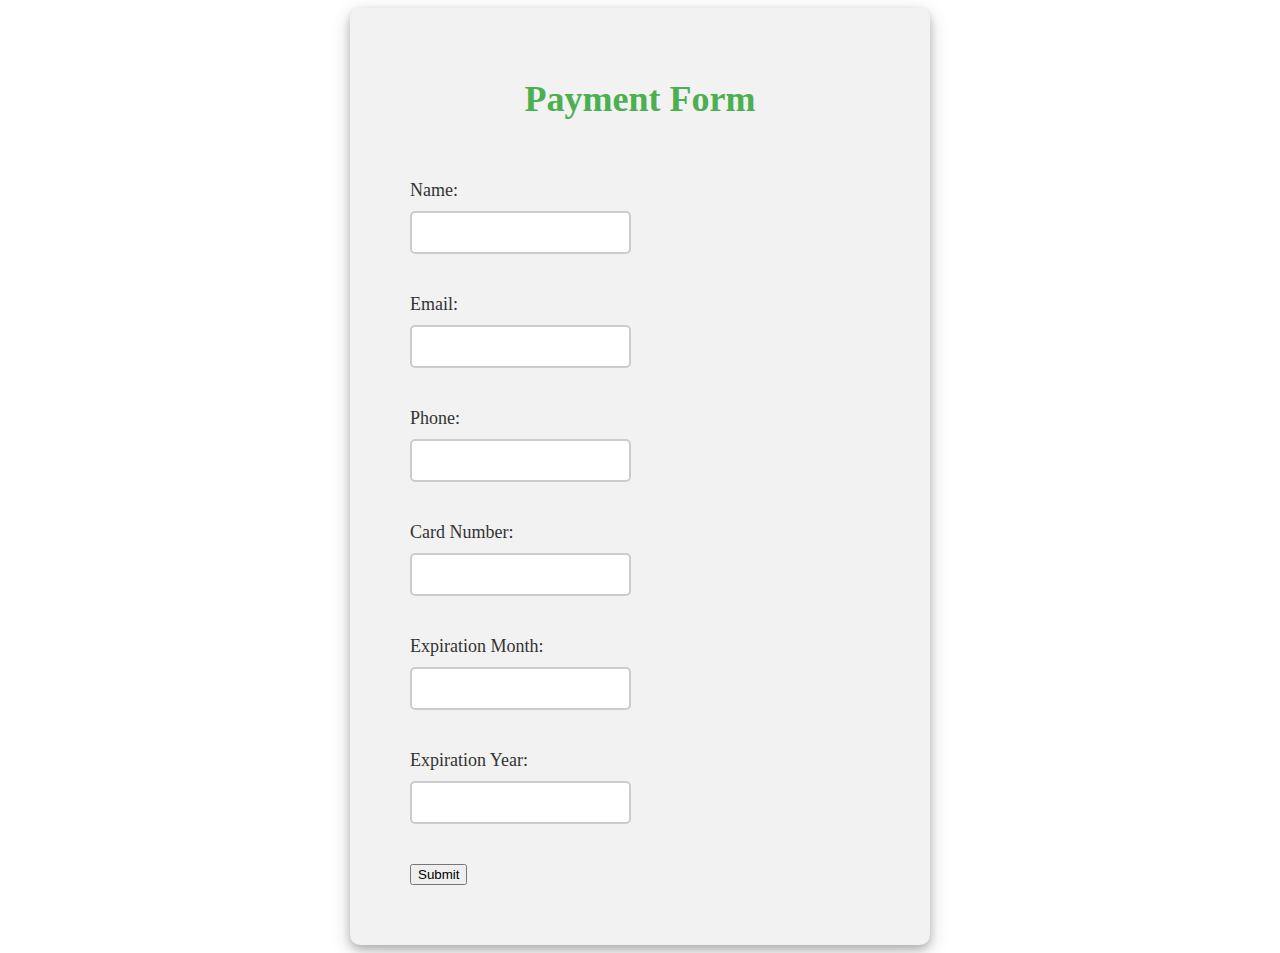
<file: Public-Webpage/payment_form.html>
<!DOCTYPE html>
<html lang="en">
<head>
    <meta charset="UTF-8">
    <meta http-equiv="X-UA-Compatible" content="IE=edge">
    <meta name="viewport" content="width=device-width, initial-scale=1.0">
    <title>Document</title>
    <link rel="stylesheet" href="payment_form.css">
</head>
<body>
    <div class="payment-form">
        <div class="form-header">
          <h2>Payment Form</h2>
        </div>
        <div class="form-body">
          <form>
            <div class="form-group">
              <label for="name">Name:</label>
              <input type="text" id="name" name="name" required>
            </div>
      
            <div class="form-group">
              <label for="email">Email:</label>
              <input type="email" id="email" name="email" required>
            </div>
      
            <div class="form-group">
              <label for="tel">Phone:</label>
              <input type="tel" id="tel" name="tel" required>
            </div>
      
            <div class="form-group">
              <label for="card-number">Card Number:</label>
              <input type="number" id="card-number" name="card-number" required>
            </div>
      
            <div class="form-group">
            <label for="expiration-month">Expiration Month:</label>
              <input type="number" id="expiration-month" name="expiration-month" min="1" max="12" required>
            </div>
      
            <div class="form-group">
              <label for="expiration-year">Expiration Year:</label>
              <input type="number" id="expiration-year" name="expiration-year" min="2024" required>
            </div>
      
            <div class="form-group">
              <input type="submit" class="submit-button" value="Submit">
            </div>
          </form>
        </div>
      </div>
      
      
</body>
</html>
</file>
<file: Public-Webpage/payment_form.css>
.payment-form {
    width: 500px;
    margin: 0 auto;
    padding: 40px;
    background-color: #f2f2f2;
    border-radius: 10px;
    box-shadow: 0 4px 8px 0 rgba(0, 0, 0, 0.2), 0 6px 20px 0 rgba(0, 0, 0, 0.19);
  }
  
  .form-header {
    text-align: center;
    margin-bottom: 40px;
  }
  
  .form-header h2 {
    font-size: 36px;
    color: #4CAF50;
  }
  
  .form-body {
    display: flex;
    flex-wrap: wrap;
  }
  
  .form-group {
    flex: 1;
    margin: 20px;
  }
  
  label {
    font-size: 18px;
    color: #333;
    margin-bottom: 10px;
    display: block;
  }
  
  input[type="text"],
  input[type="email"],
  input[type="tel"],
  input[type="number"],
  select {
    width: 100%;
    padding: 12px 20px;
    margin-bottom: 20px;
    box-sizing: border-box;
    border-radius: 5px;
    border: 2px solid #ccc;
  }
</file>
